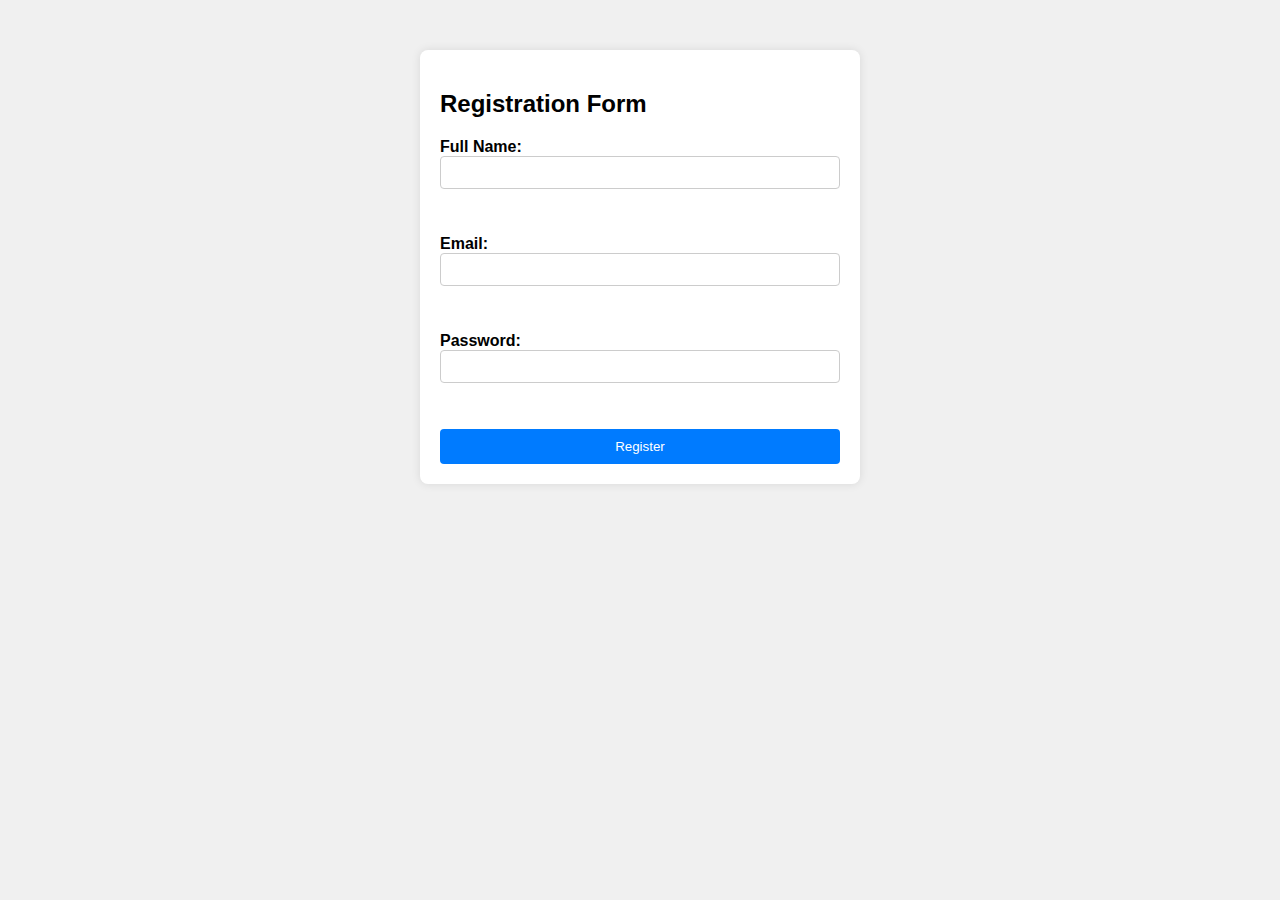
<file: index.html>
<!DOCTYPE html>
<html lang="en">
  <head>
    <meta charset="UTF-8" />
    <meta name="viewport" content="width=device-width, initial-scale=1.0" />
    <title>Sports Management System - Registration</title>
    <link rel="stylesheet" href="index.css" />
  </head>
  <body>
    <div class="container">
      <h2>Registration Form</h2>
      <form id="registrationForm">
        <label for="fullName">Full Name:</label>
        <input type="text" id="fullName" name="fullName" required /><br /><br />

        <label for="email">Email:</label>
        <input type="email" id="email" name="email" required /><br /><br />

        <label for="password">Password:</label>
        <input
          type="password"
          id="password"
          name="password"
          required
        /><br /><br />

        <button type="submit">Register</button>
      </form>
    </div>

    <script src="index.js"></script>
  </body>
</html>
</file>
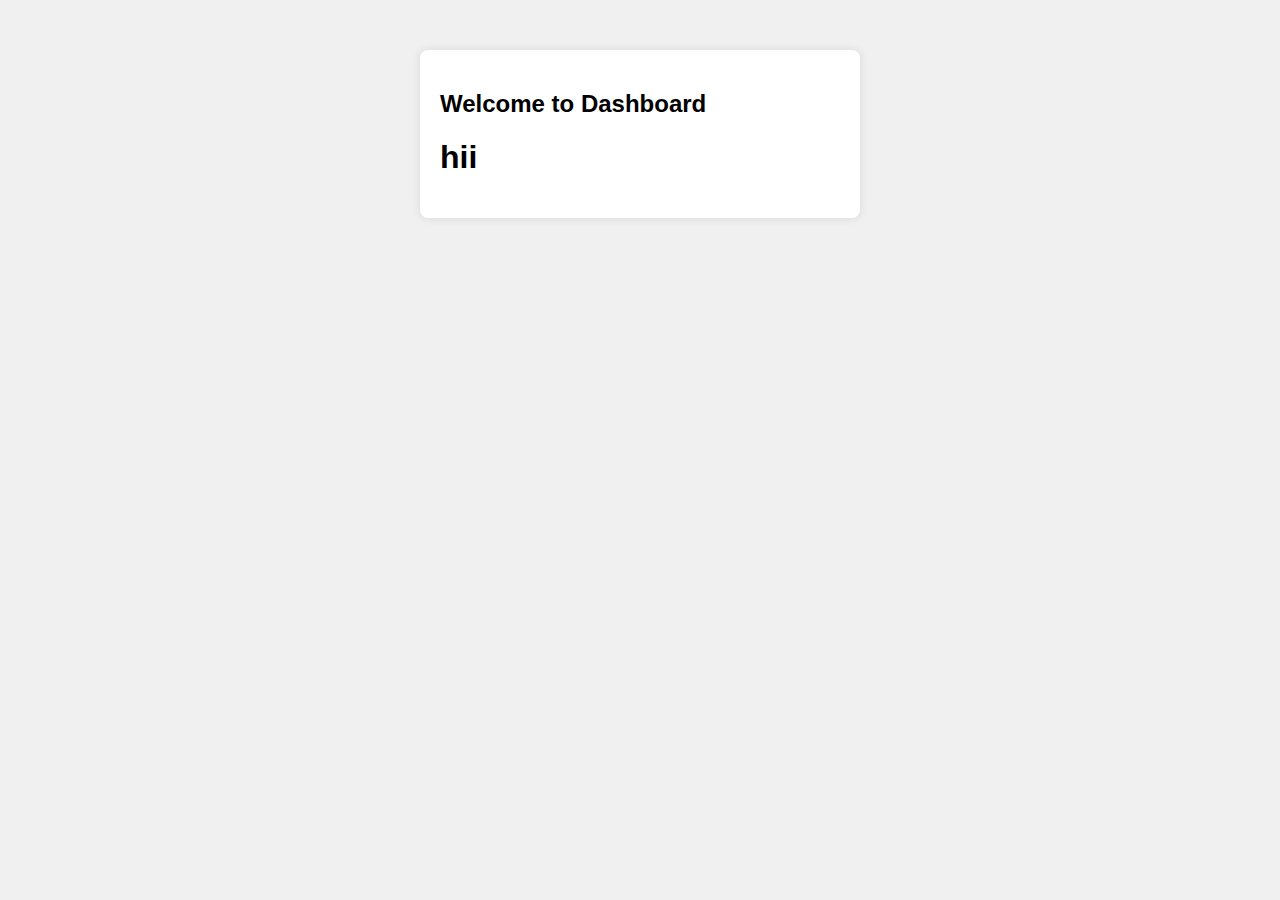
<file: dashboard.html>
<!DOCTYPE html>
<html lang="en">
  <head>
    <meta charset="UTF-8" />
    <meta name="viewport" content="width=device-width, initial-scale=1.0" />
    <title>Welcome</title>
    <link rel="stylesheet" href="index.css" />
  </head>
  <body>
    <div class="container">
      <h2>Welcome to Dashboard</h2>
      <h1>hii</h1>
    </div>
  </body>
</html>
</file>
<file: index.css>
body {
    font-family: Arial, sans-serif;
    background-color: #f0f0f0;
}

.container {
    max-width: 400px;
    margin: 50px auto;
    padding: 20px;
    background-color: #fff;
    border-radius: 8px;
    box-shadow: 0 0 10px rgba(0, 0, 0, 0.1);
}

form {
    display: flex;
    flex-direction: column;
}

label {
    font-weight: bold;
}

input[type=text], input[type=email], input[type=password] {
    padding: 8px;
    margin-bottom: 10px;
    border: 1px solid #ccc;
    border-radius: 4px;
}

button {
    padding: 10px;
    background-color: #007bff;
    color: #fff;
    border: none;
    border-radius: 4px;
    cursor: pointer;
}

button:hover {
    background-color: #0056b3;
}
</file>
